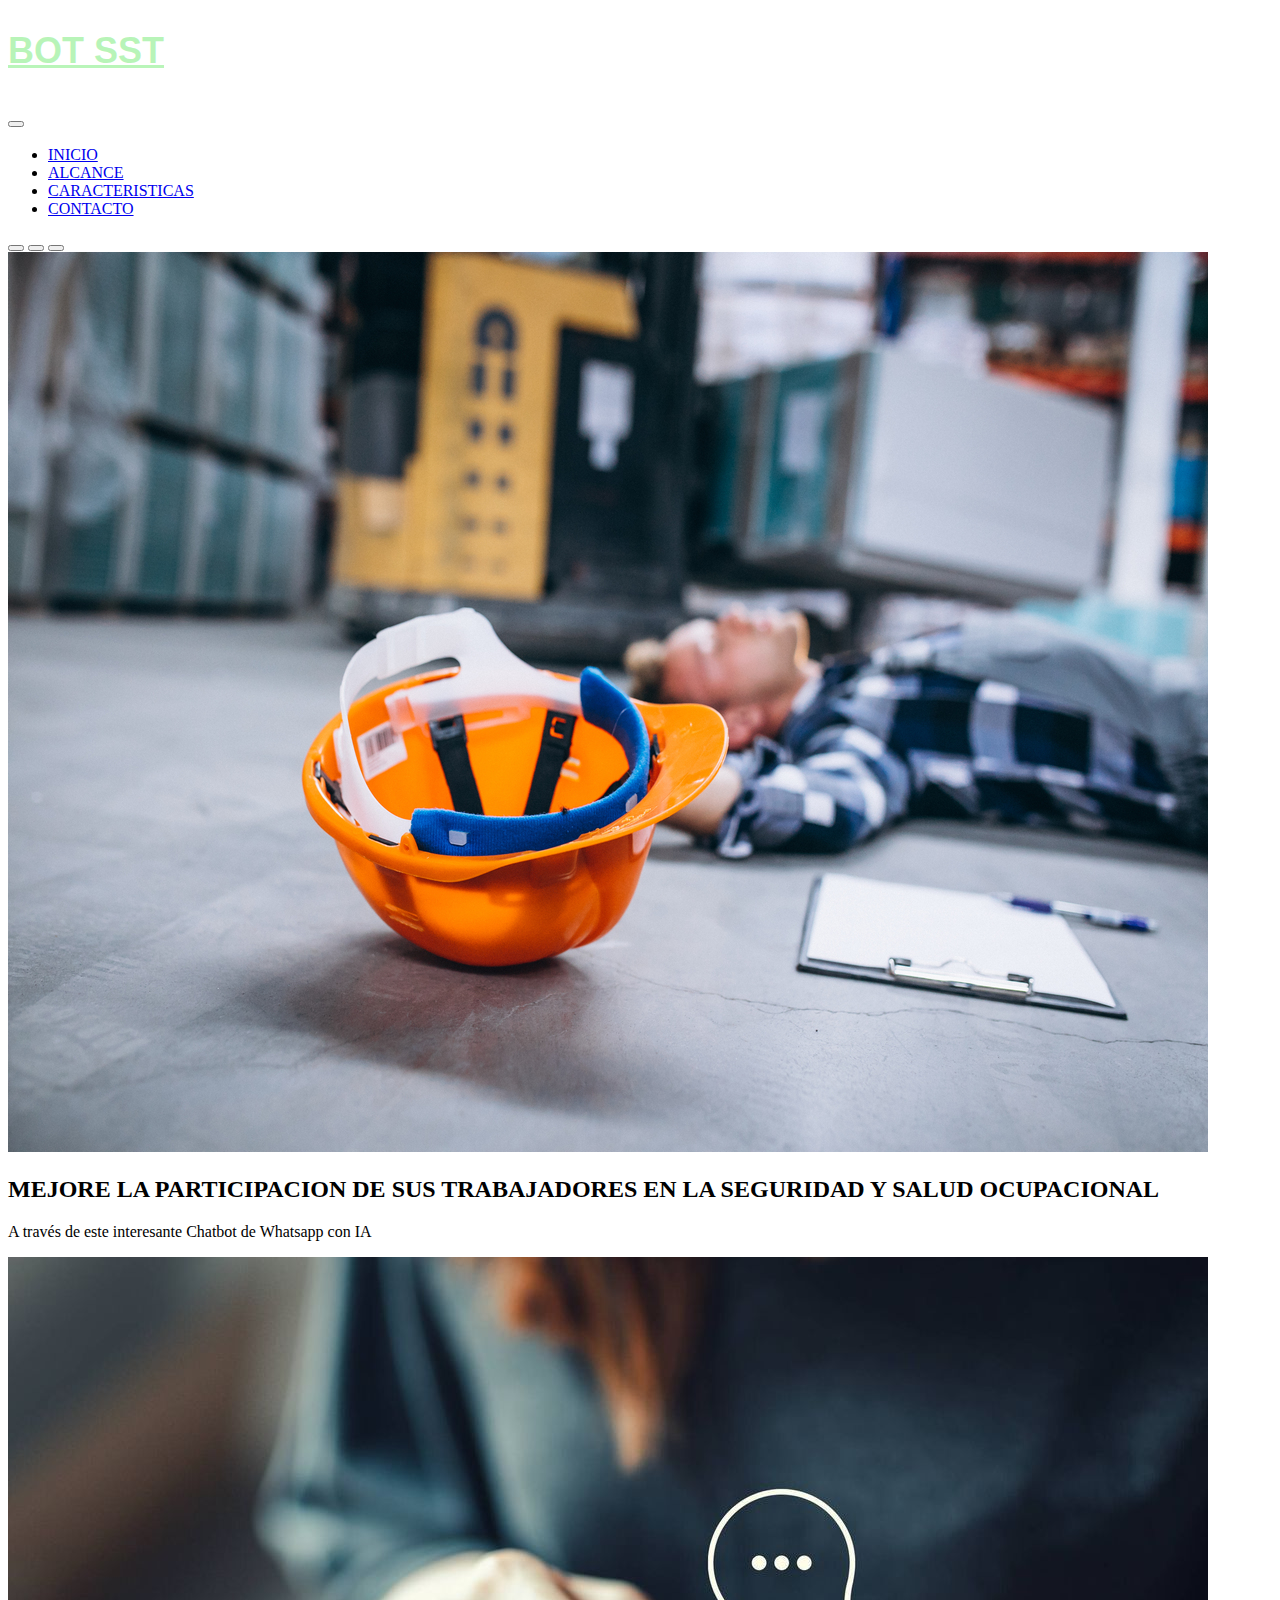
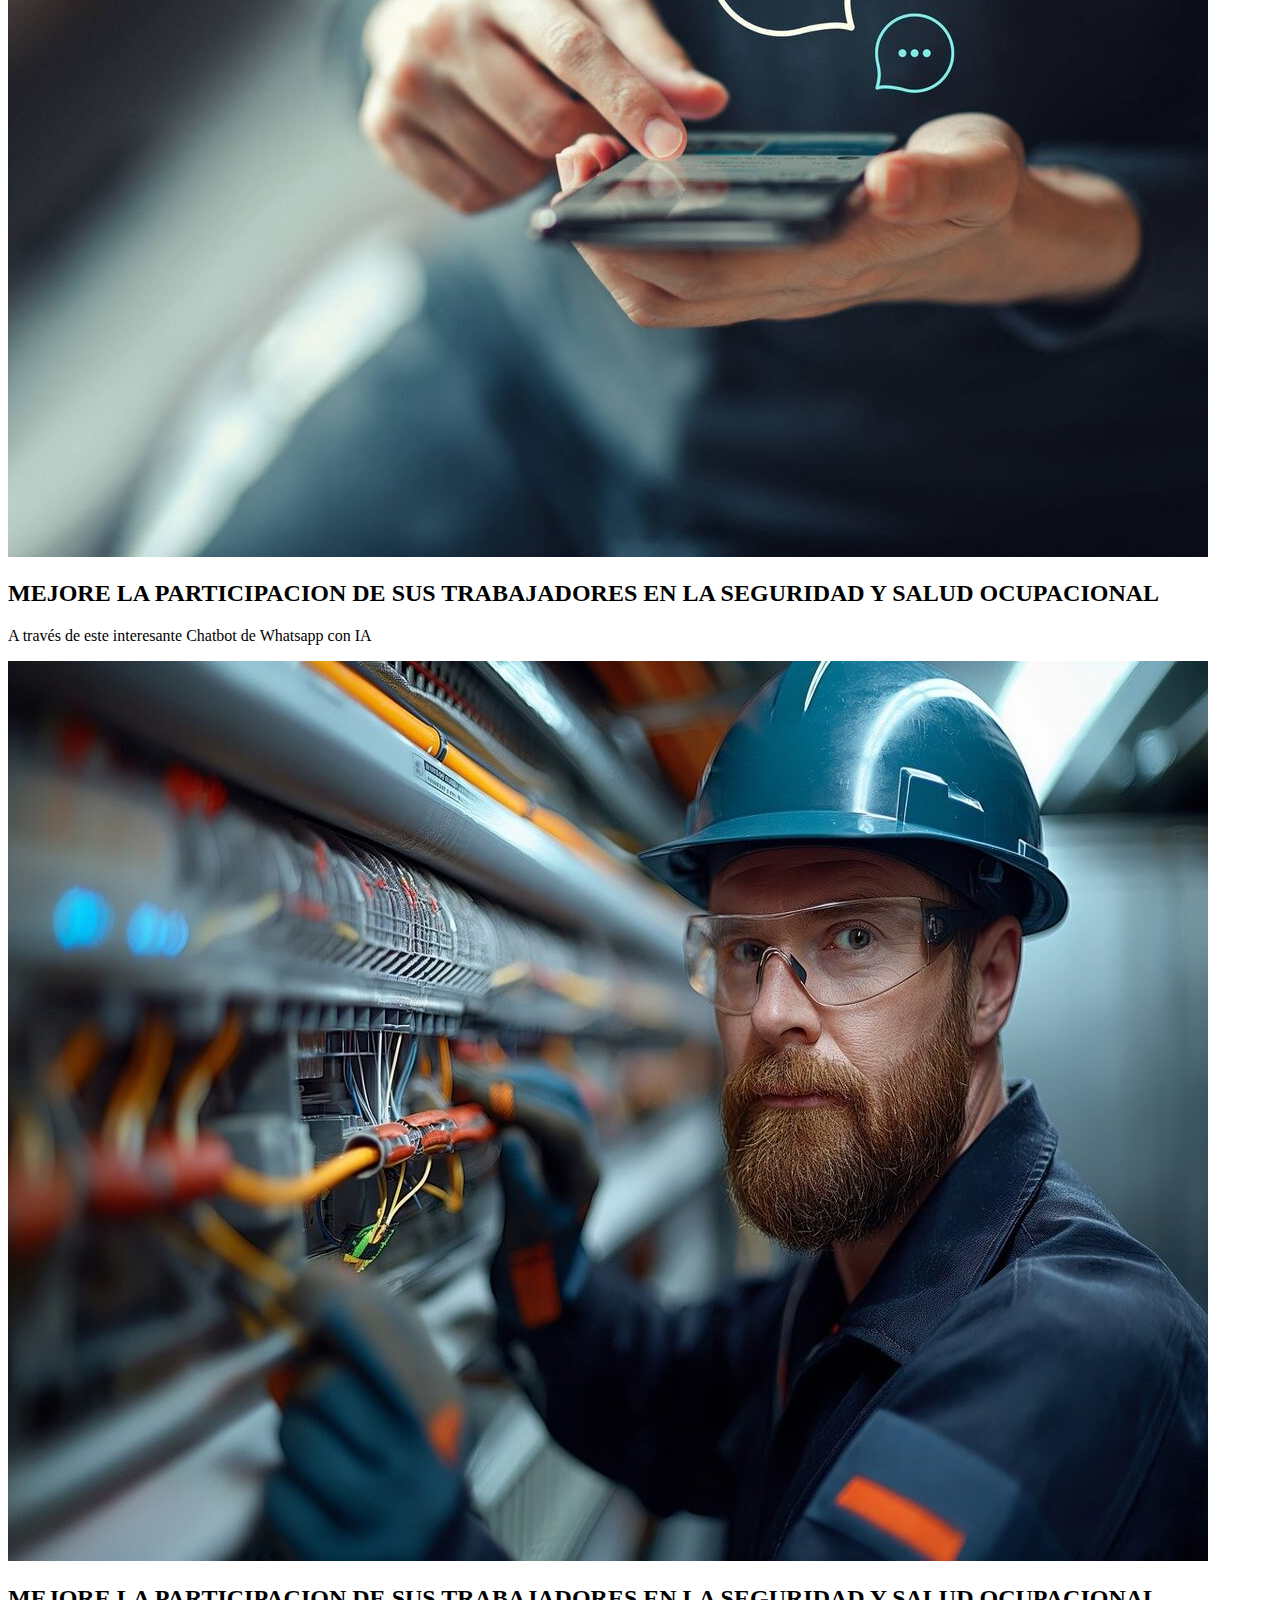
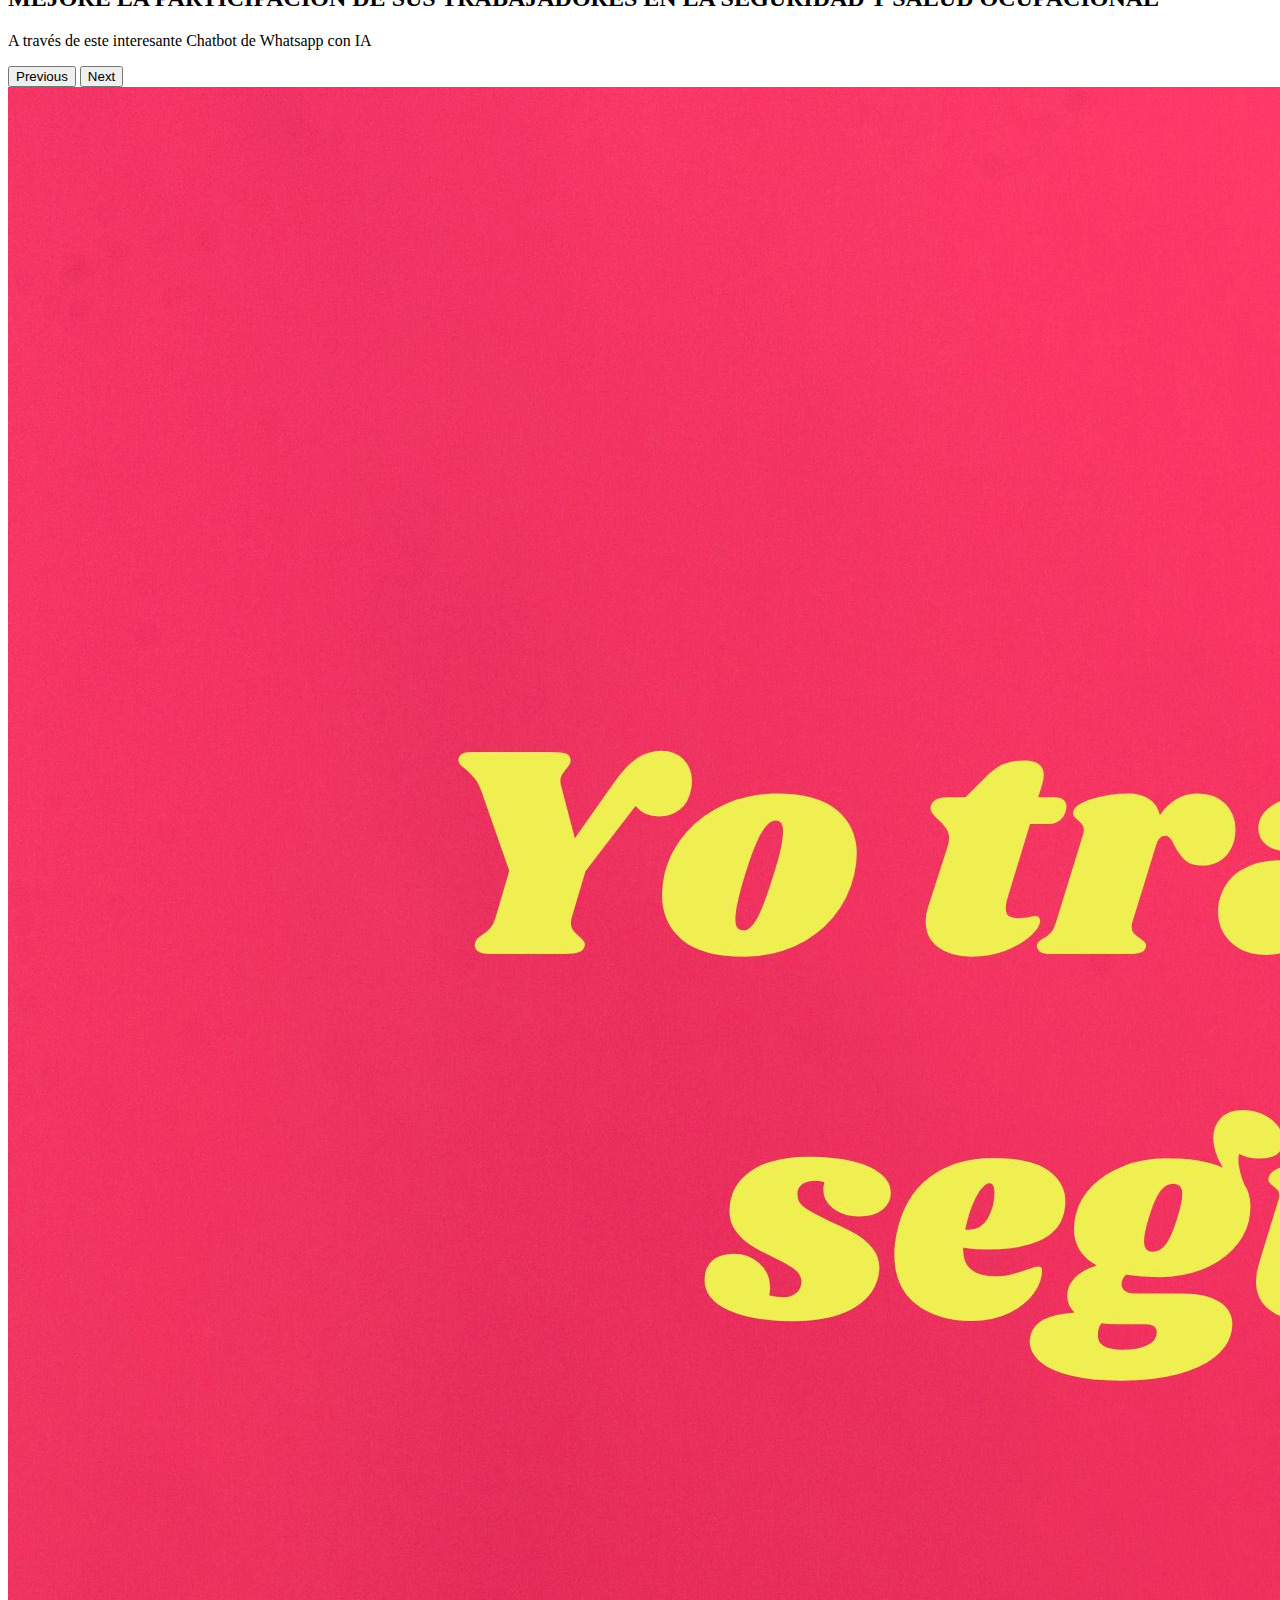
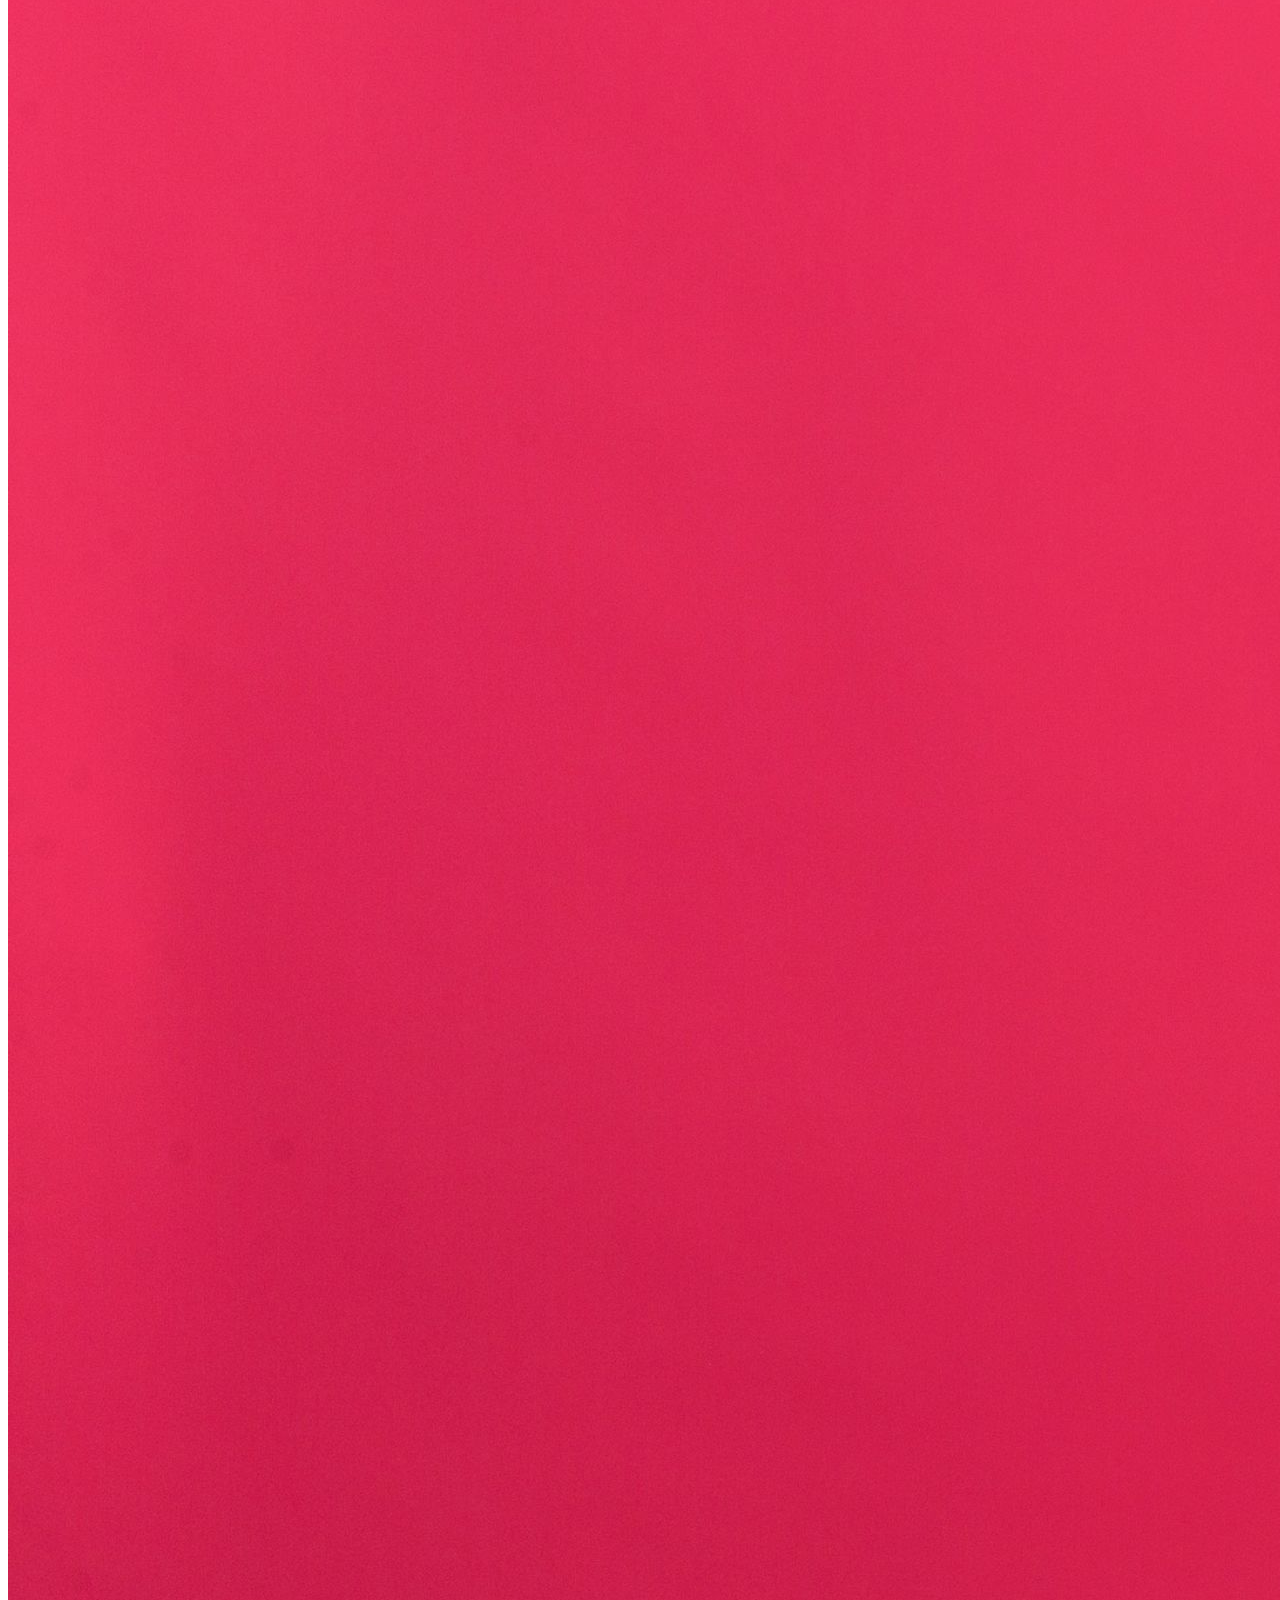
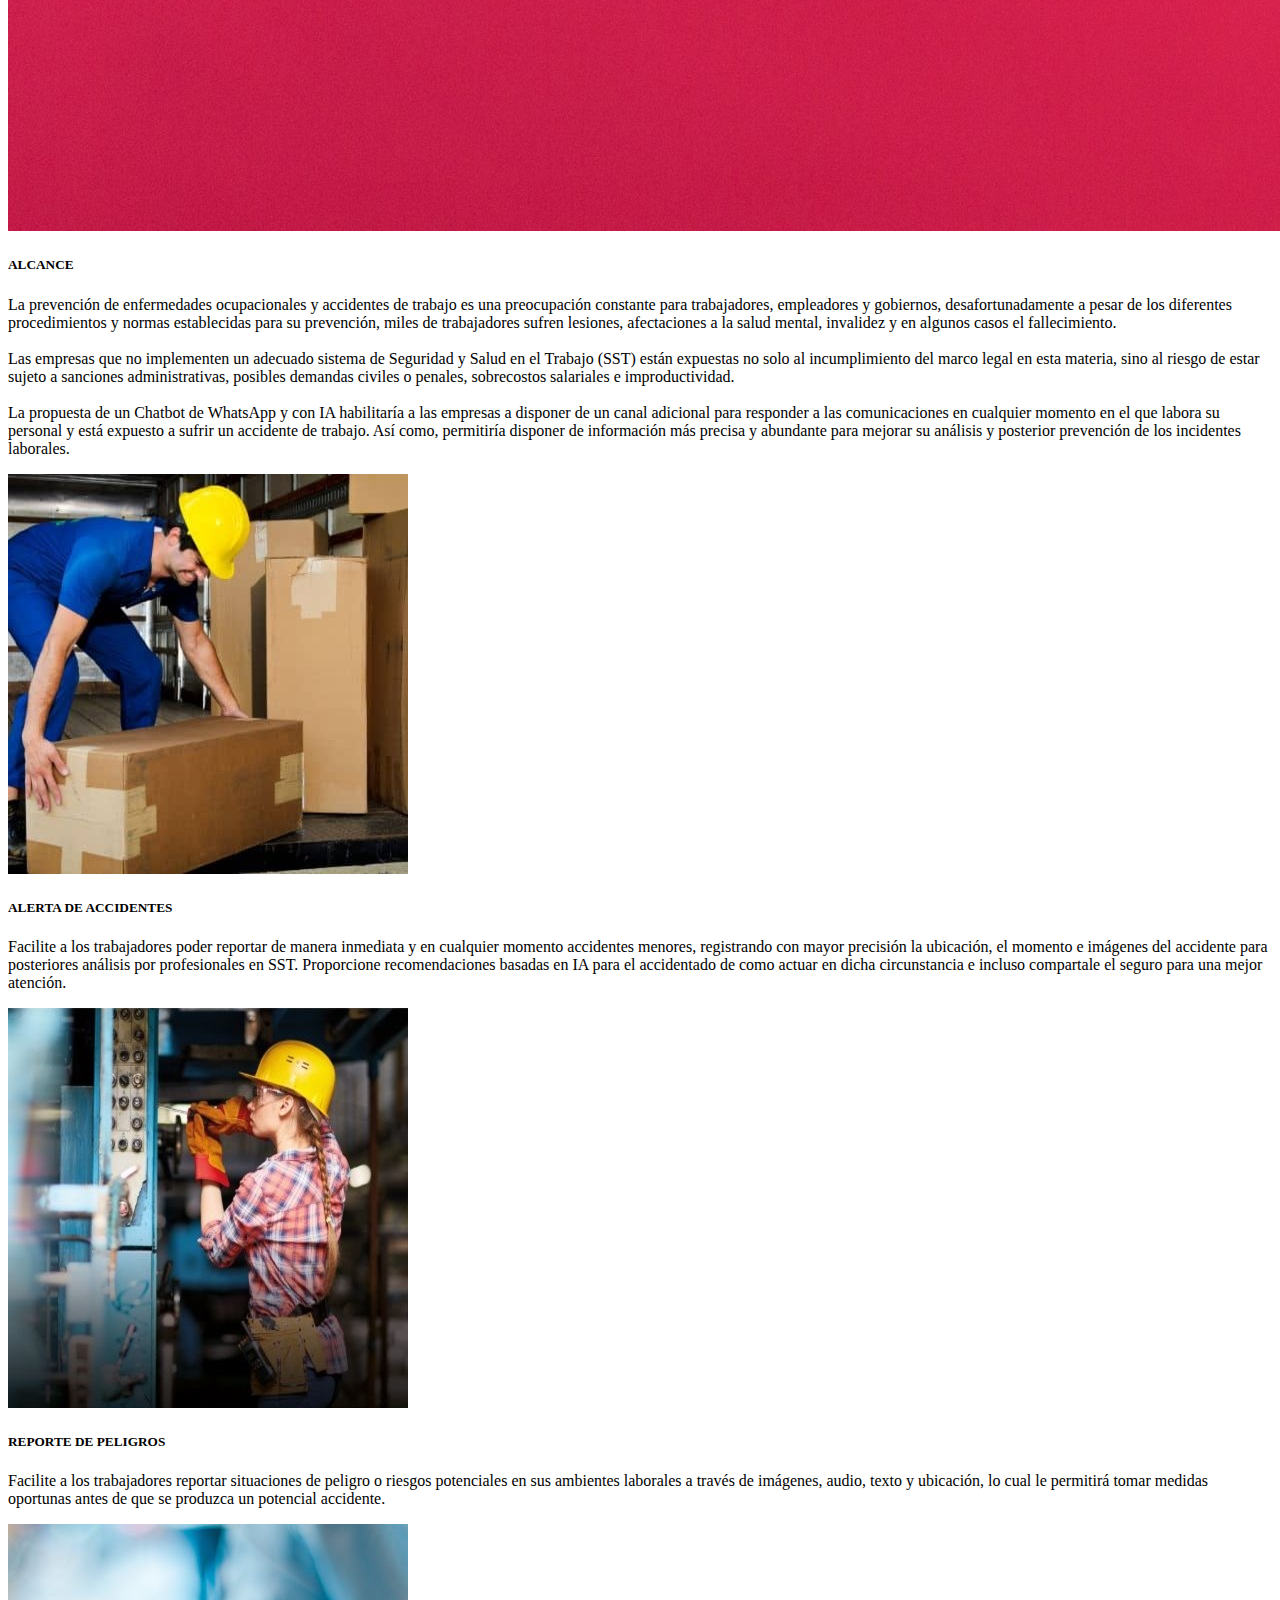
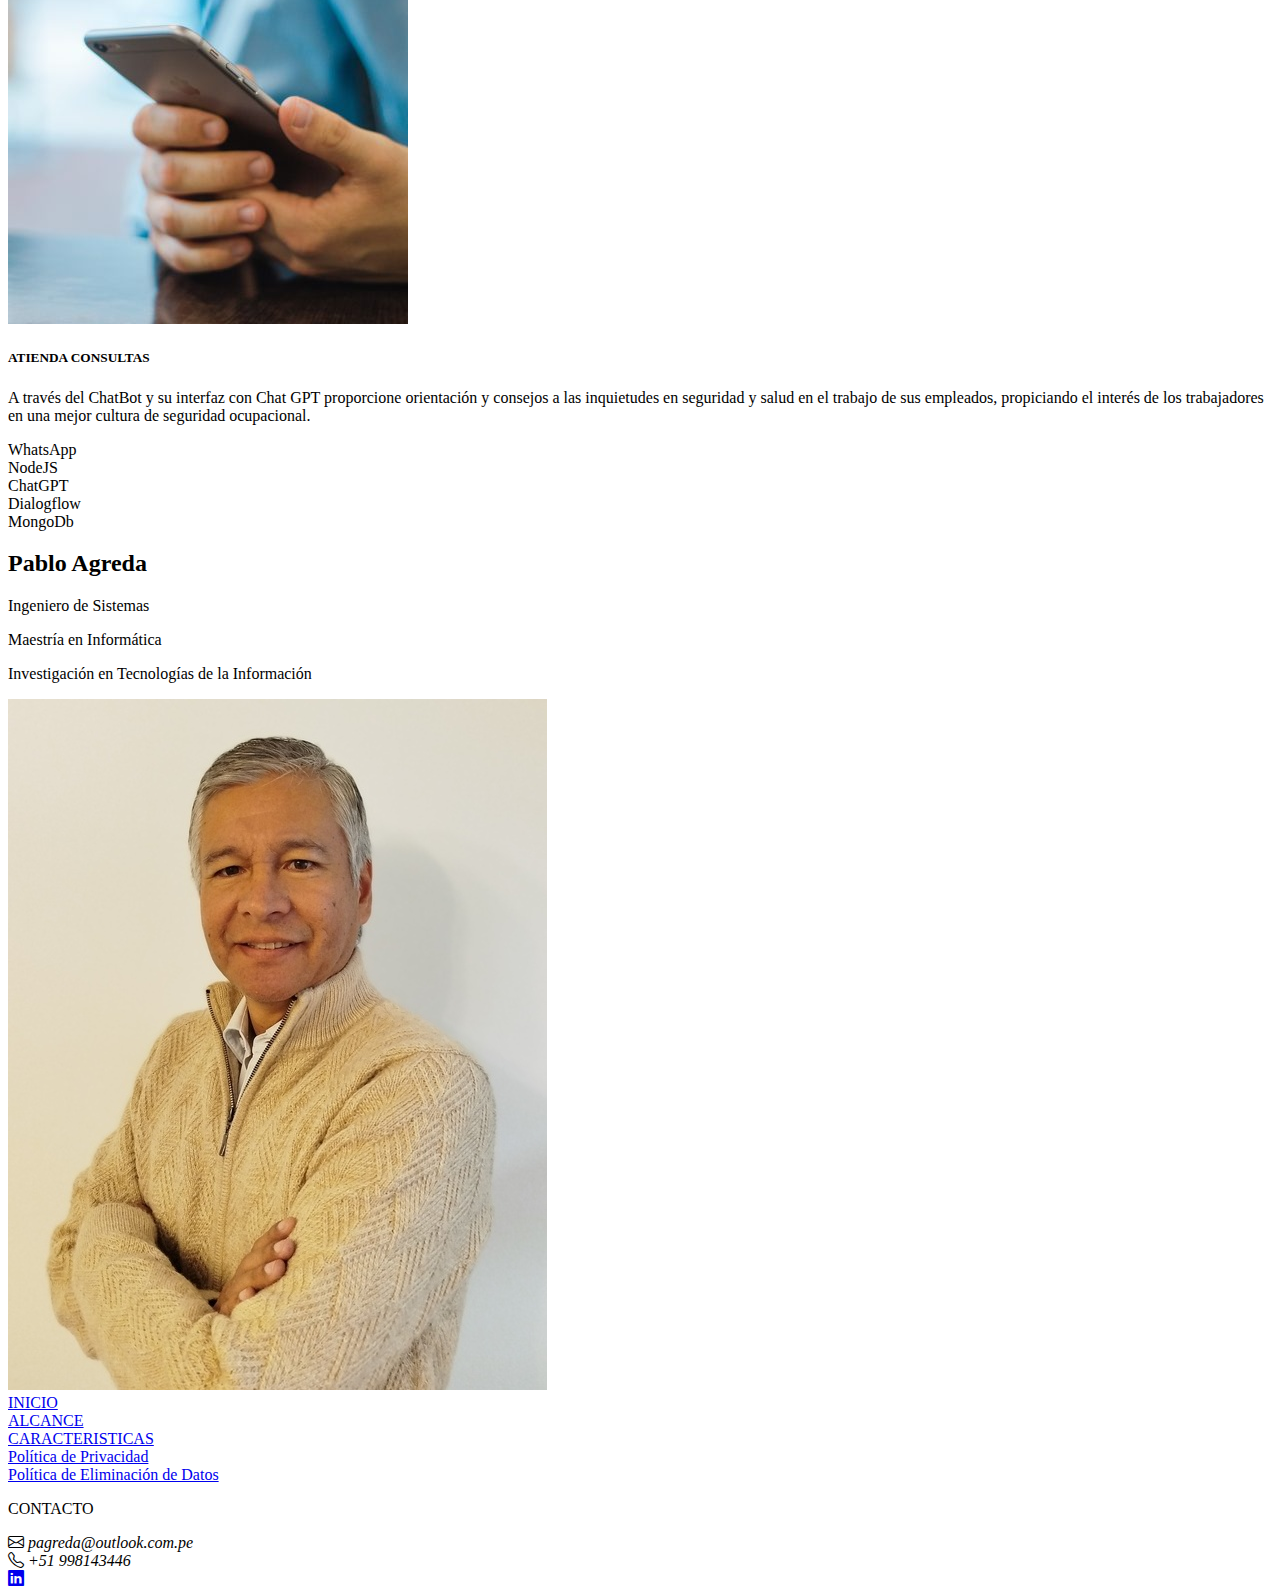
<file: index.html>
<!DOCTYPE html>
<html lang="en">
<head>
    <meta charset="UTF-8">
    <meta http-equiv="X-UA-Compatible" content="IE=edge">
    <meta name="viewport" content="width=device-width, initial-scale=1.0">
    <title>BOT SST</title>
    <link href="https://cdn.jsdelivr.net/npm/bootstrap@5.3.0/dist/css/bootstrap.min.css" rel="stylesheet" integrity="sha384-9ndCyUaIbzAi2FUVXJi0CjmCapSmO7SnpJef0486qhLnuZ2cdeRhO02iuK6FUUVM" crossorigin="anonymous">
    <link rel="stylesheet" href="https://cdn.jsdelivr.net/npm/bootstrap-icons@1.10.5/font/bootstrap-icons.css">
    <link rel="stylesheet" href="/css/styles.css">
  </head>
<body>
   <!-- Menu-->

   <nav class="navbar navbar-expand-md bg-dark border-bottom border-body" data-bs-theme="dark">
    <div class="container-fluid">
      <a class="navbar-brand" href="#"><h2>BOT SST</h2></a>
      <button class="navbar-toggler" type="button" data-bs-toggle="collapse" data-bs-target="#navbarNav" aria-controls="navbarNav" aria-expanded="false" aria-label="Toggle navigation">
        <span class="navbar-toggler-icon"></span>
      </button>
      <div class="collapse navbar-collapse" id="navbarNav">
        
        <ul class="navbar-nav ms-auto">
          <li class="nav-item">
            <a class="nav-link active" aria-current="page" href="#">INICIO</a>
          </li>
          <li class="nav-item">
            <a class="nav-link" href="#alcance">ALCANCE</a>
          </li>
          <li class="nav-item">
            <a class="nav-link" href="#caracteristicas">CARACTERISTICAS</a>
          </li>
          
          <li class="nav-item">
            <a class="nav-link" href="#contacto">CONTACTO</a>
          </li>
        </ul>

      </div>
    </div>
  </nav>


    <!-- Carrusel-->
    <div id="carouselExampleIndicators" class="carousel slide" data-bs-ride="carousel">
      <div class="carousel-indicators">
        <button type="button" data-bs-target="#carouselExampleIndicators" data-bs-slide-to="0" class="active" aria-current="true" aria-label="Slide 1"></button>
        <button type="button" data-bs-target="#carouselExampleIndicators" data-bs-slide-to="1" aria-label="Slide 2"></button>
        <button type="button" data-bs-target="#carouselExampleIndicators" data-bs-slide-to="2" aria-label="Slide 3"></button>
      </div>
        <div class="carousel-inner">
          <div class="carousel-item active">
            <img src="img/carrusel_accidente1.jpg" class="d-block w-100" alt="...">
            <div class="carousel-caption">
              <h2>MEJORE LA PARTICIPACION DE SUS TRABAJADORES EN LA SEGURIDAD Y SALUD OCUPACIONAL</h2>
              <p>A través de este interesante Chatbot de Whatsapp con IA</p>
            </div>
          </div>
          <div class="carousel-item">
            <img src="img/carrusel_bot.jpg" class="d-block w-100" alt="...">
          </div>
          <div class="carousel-caption">
            <h2>MEJORE LA PARTICIPACION DE SUS TRABAJADORES EN LA SEGURIDAD Y SALUD OCUPACIONAL</h2>
            <p>A través de este interesante Chatbot de Whatsapp con IA</p>
          </div>
          <div class="carousel-item">
            <img src="img/carrusel_accidente2.jpg" class="d-block w-100" alt="...">
          </div>
          <div class="carousel-caption">
            <h2>MEJORE LA PARTICIPACION DE SUS TRABAJADORES EN LA SEGURIDAD Y SALUD OCUPACIONAL</h2>
            <p>A través de este interesante Chatbot de Whatsapp con IA</p>
          </div>
        </div>
        <button class="carousel-control-prev" type="button" data-bs-target="#carouselExampleIndicators" data-bs-slide="prev">
          <span class="carousel-control-prev-icon" aria-hidden="true"></span>
          <span class="visually-hidden">Previous</span>
        </button>
        <button class="carousel-control-next" type="button" data-bs-target="#carouselExampleIndicators" data-bs-slide="next">
          <span class="carousel-control-next-icon" aria-hidden="true"></span>
          <span class="visually-hidden">Next</span>
        </button>
      </div>

      <!--Tarjetas-->

       <!--tarjetas horizontales-->

       <div class="container mt-5" id="alcance">
        <div class="card mb-3 border-0">
            <div class="row g-0">
              <div class="col-md-5">
                <img src="img/alcance.jpg" class="img-fluid rounded-start" alt="...">
              </div>
              <div class="col-md-7">
                <div class="card-body">
                  <h5 class="card-title">ALCANCE</h5>
                  <p class="card-text small">La prevención de enfermedades ocupacionales y accidentes de trabajo es una preocupación constante para trabajadores, 
                    empleadores y gobiernos, desafortunadamente a pesar de los diferentes procedimientos y normas establecidas para su prevención, miles de trabajadores sufren lesiones, 
                    afectaciones a la salud mental, invalidez y en algunos casos el fallecimiento. <br> </br> 
                    Las empresas que no implementen un adecuado sistema de Seguridad y Salud en el Trabajo (SST) están expuestas no solo al incumplimiento del marco legal  
                    en esta materia, sino al riesgo de estar sujeto a sanciones administrativas, posibles demandas civiles o penales, sobrecostos salariales e improductividad. <br> </br> 
                    La propuesta de un Chatbot de WhatsApp y con IA habilitaría a las empresas a disponer de un canal adicional para responder a las comunicaciones en cualquier momento 
                    en el que labora su personal y está expuesto a sufrir un accidente de trabajo. Así como, permitiría disponer de información más precisa y abundante para mejorar su 
                    análisis y posterior prevención de los incidentes laborales.
                  </p>
                 
                </div>
              </div>
            </div>
          </div>
      </div>

      <div class="container-fluid bg-light py-5 text-center">
        

      </div>

      <!--tarjetas -->

      <div class="container mt-5 d-md-block" id="caracteristicas">
        <div class="row">
            <div class="col-md-4">
                <div class="card text-center border-0 ">
                    <img src="img/card-1.jpg" class="card-img-top rounded-circle" alt="...">
                    <div class="card-body">
                      <h5 class="card-title">ALERTA DE ACCIDENTES</h5>
                      <p class="card-text">Facilite a los trabajadores poder reportar de manera inmediata y en cualquier momento accidentes menores, registrando con mayor precisión la ubicación, el momento e imágenes del accidente para posteriores análisis por profesionales en SST. Proporcione recomendaciones basadas en IA para el accidentado de como actuar en dicha circunstancia e incluso compartale el seguro para una mejor atención.</p>
                     
                    </div>
                  </div>
            </div>
            <div class="col-md-4">
                <div class="card text-center border-0 ">
                    <img src="img/card-2.jpg" class="card-img-top rounded-circle" alt="...">
                    <div class="card-body">
                      <h5 class="card-title">REPORTE DE PELIGROS</h5>
                      <p class="card-text">Facilite a los trabajadores reportar situaciones de peligro o riesgos potenciales en sus ambientes laborales a través de imágenes, audio, texto y ubicación, lo cual le permitirá tomar medidas oportunas antes de que se produzca un potencial accidente.</p>
                     
                    </div>
                  </div>
            </div>
            <div class="col-md-4">
                <div class="card text-center border-0 ">
                    <img src="img/card-3.jpg" class="card-img-top rounded-circle" alt="...">
                    <div class="card-body">
                      <h5 class="card-title">ATIENDA CONSULTAS</h5>
                      <p class="card-text">A través del ChatBot y su interfaz con Chat GPT proporcione orientación y consejos a las inquietudes en seguridad y salud en el trabajo de sus empleados, propiciando el interés de los trabajadores en una mejor cultura de seguridad ocupacional.</p>
                      
                    </div>
                  </div>
            </div>
        </div>
      </div>

     


    <div class="container-fluid bg-light py-5 text-md-center">
      <div class="row">
        <div class="col">WhatsApp</div>
        <div class="col">NodeJS</div>
        <div class="col">ChatGPT</div>
        <div class="col">Dialogflow</div>
        <div class="col">MongoDb</div>
        </div>

    </div>


    

     <!--tarjetas horizontales    -->

     <div class="container mt-5">
      <div class="card mb-3 border-0">
          <div class="row g-0">
            
            <div class="col-md-7 order-2">
              <div class="card-body">
                <h2 class="card-title">Pablo Agreda</h2>
                <p class="card-text">Ingeniero de Sistemas </p>
                <p class="card-text">Maestría en Informática </p>
                <p class="card-text">Investigación en Tecnologías de la Información</p>
              </div>
            </div>
            <div class="col-md-5 order-1">
              <img src="img/foto_pad.jpg" class="img-fluid rounded-start" alt="...">
            </div>
          </div>
        </div>
    </div>
    

<!--
      <footer>
        <div class="container-fluid bg-dark p-5 text-center">
            <div class="row">
                <div class="col"><a href="#" class="text-decoration-none text-success"><i class="bi bi-facebook"></i> CURSOS</a></div>
                <div class="col"><a href="#" class="text-decoration-none text-success">TUTORIALES</a></div>
                <div class="col"><a href="#" class="text-decoration-none text-success">DESCARGAS</a></div>
                <div class="col"><a href="#" class="text-decoration-none text-success">CONTACTO</a></div>
            </div>
        </div>
      </footer>
-->
      <footer class="bg-dark text-white pt-5 pb-4" id ="contacto">
        <div class="container text-center text-md-left">
          <div class="row" >
            <div class="col"><a href="#" class="text-decoration-none text-white">INICIO</a></div>
            <div class="col"><a href="#alcance" class="text-decoration-none text-white">ALCANCE</a></div>
            <div class="col"><a href="#caracteristicas" class="text-decoration-none text-white">CARACTERISTICAS</a></div>
            <div class="col"><a href="/politica.html" class="text-decoration-none text-white">Política de Privacidad</a></div>
            <div class="col"><a href="/eliminacion.html" class="text-decoration-none text-white">Política de Eliminación de Datos</a></div>
            <div class="col"><p>CONTACTO</p><i class="bi bi-envelope"> pagreda@outlook.com.pe</i></br>
              <i class="bi bi-telephone"> +51 998143446</i></br>
              <a href="https://www.linkedin.com/in/pabloagreda" class="text-decoration-none text-white"><i class="bi bi-linkedin"></i></div>
        </div>
        
      </footer>


  <script src="https://cdn.jsdelivr.net/npm/bootstrap@5.3.0/dist/js/bootstrap.bundle.min.js" integrity="sha384-geWF76RCwLtnZ8qwWowPQNguL3RmwHVBC9FhGdlKrxdiJJigb/j/68SIy3Te4Bkz" crossorigin="anonymous"></script>
</body>
</html>
</file>
<file: css/styles.css>
.carousel-caption {
    top: 10%;
    bottom: auto;
    text-align: start;
    font-family: "Segoe UI";
  }

  .carousel, .carousel-inner > .item > img {
    width: 100%;
    height: 70%;
  }

  html{
  scroll-behavior: smooth;
  }

  .navbar-brand{
    font-family: sans-serif;
    font-weight: bold;
    font-size: 150%;
    color: rgba(172, 243, 172, 0.849);
 }
</file>
